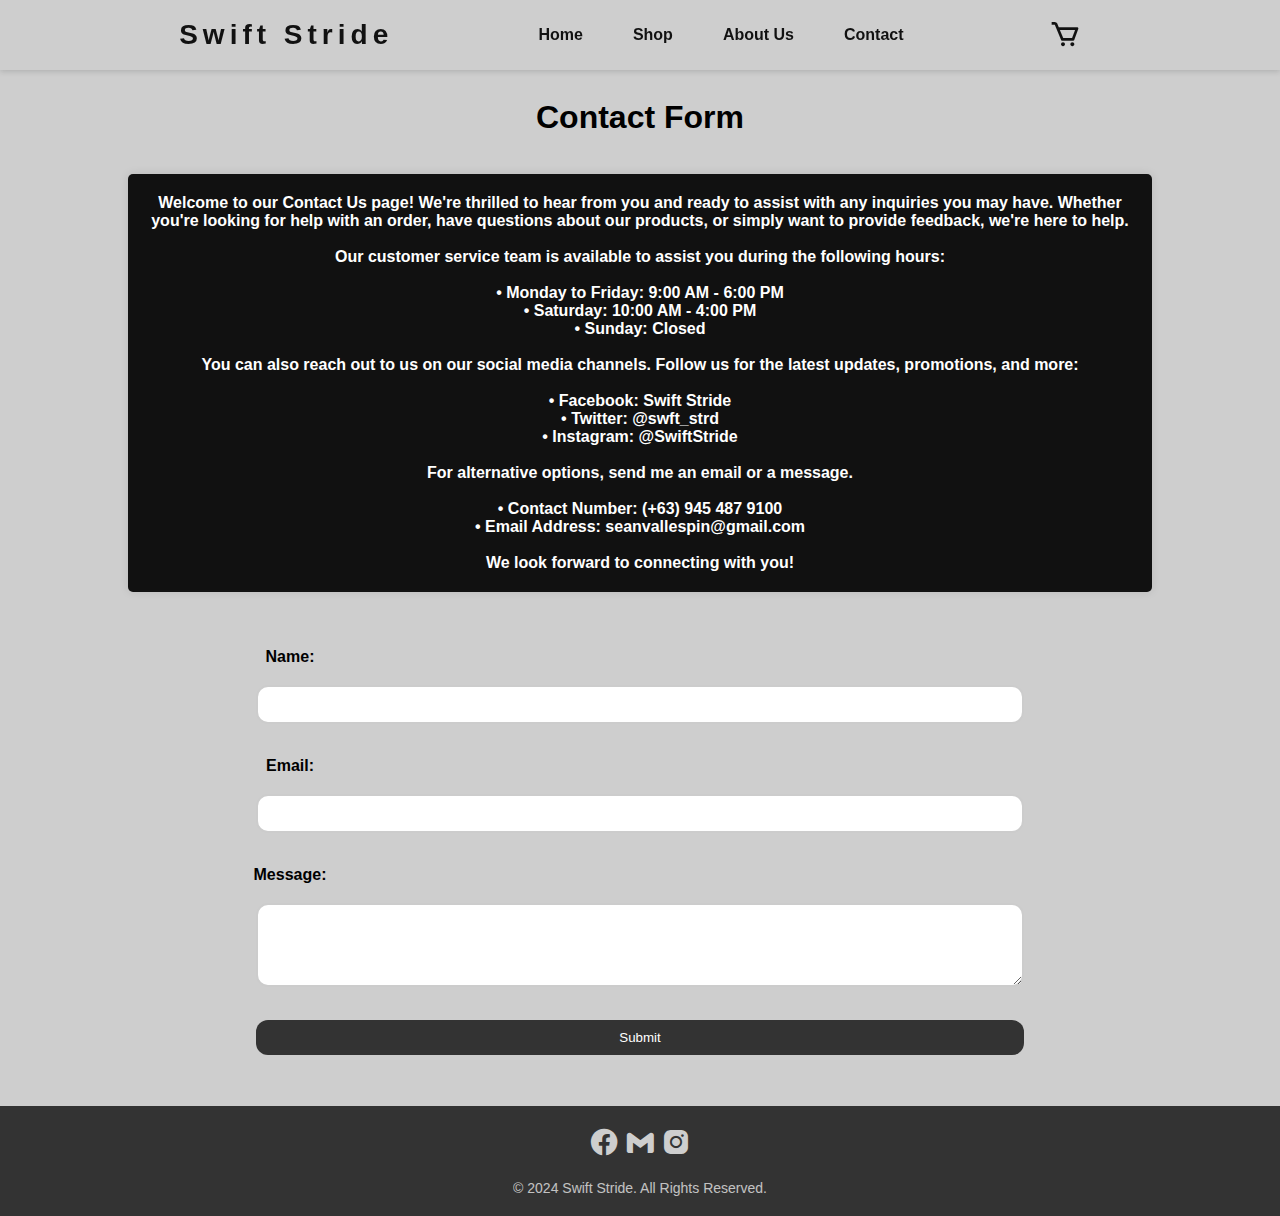
<file: contact.html>
<!DOCTYPE html>
<html lang = "en">
<head>
    <meta charset="UTF-8">
    <meta name = "viewport" content = "width=device-width, initial scale = 1.0">
    <title>Contact Us</title>
    <link rel = "stylesheet" type = "text/css" href = "style.css">
    <script src = "main.js" defer></script>

    <link rel="stylesheet"
  href="https://unpkg.com/boxicons@latest/css/boxicons.min.css">
</head>
<body bgcolor="#cecece">
    <header>
        <a href="index.html" class="logo">Swift Stride</a>

        <ul class = "navlist">
            <li><a href = "index.html">Home</a></li>
            <li><a href = "product.html">Shop</a></li>
            <li><a href = "about.html">About Us</a></li>
            <li><a href = "contact.html">Contact</a></li>
        </ul>

        <div class = "header-icons">
            <a href = "cart.html">
                <i class='bx bx-cart' id = "cart-icon"></i>
            </a>
        </div>
    </header>

    <div class = "contact-main"><center>
        <h2 class = "contact-title">Contact Form</h2><br>
        <p class = "contact-description">Welcome to our Contact Us page! 
            We're thrilled to hear from you and ready to assist with any 
            inquiries you may have. Whether you're looking for help with 
            an order, have questions about our products, or simply want 
            to provide feedback, we're here to help.<br><br>
            Our customer service team is available to assist you during 
            the following hours:<br><br>
                • Monday to Friday: 9:00 AM - 6:00 PM<br>
                • Saturday: 10:00 AM - 4:00 PM<br>
                • Sunday: Closed<br><br>
            You can also reach out to us on our social media channels. 
            Follow us for the latest updates, promotions, and more:<br><br>
                • Facebook: Swift Stride<br>
                • Twitter: @swft_strd<br>
                • Instagram: @SwiftStride<br><br>
            For alternative options, send me an email or a message.<br><br>
                • Contact Number: (+63) 945 487 9100<br>
                • Email Address: seanvallespin@gmail.com<br><br>
            We look forward to connecting with you!
        </p><br><br>
            <form class = "contact-form">
                <label for = "name">Name:</label><br>
                <input type = "text" id = "name" name = "name" required><br>
                <label for = "email">Email:</label><br>
                <input type = "email" id = "email" name = "email" required><br>
                <label for = "message">Message:</label><br>
                <textarea id = "message" name = "message" rows = "4" cols = "50" required></textarea><br>
                <input type = "submit" id = "submit-btn" value = "Submit"><br>
                </form><br>
            </center>
        </div>

        <footer>
            <div class = "footer-icons">
                <a href="https://www.facebook.com/seandavid.vallespin/"><i class='bx bxl-facebook-circle' id = "footer-icons"></i></a>
                <a href="mailto:seanvallespin@gmail.com"><i class='bx bxl-gmail' ></i></a>
                <a href="https://www.instagram.com/shiraw.09"><i class='bx bxl-instagram-alt' ></i></a>
            </div>
            <p class="footer-text">&copy; 2024 Swift Stride. All Rights Reserved.</p>
        </footer>

</body>
</html>
</file>
<file: style.css>
:root{
    --bg-color: #ffffff;
    --text-color: #111111;
    --main-color: rgb(95, 144, 200);
    --subtext-color:  rgb(7, 77, 156);
    --big-font: 4.5rem;
    --h2-font: 3.3rem;
    --h3-font: 2rem;
    --normal-font: 1rem;
}

*{
    padding: 0;
    margin: 0;
    box-sizing: border-box;
    font-family: 'Open Sans', sans-serif;
    text-decoration: none;
    scroll-behavior: smooth;
}

header{
    width: 100%;
    top: 0;
    right: 0;
    z-index: 1000;
    position: fixed;
    display: flex;
    align-items: center;
    justify-content: space-between;
    background: #cecece;
    padding: 20px 14%;
    box-shadow: 0 1px 6px 0 rgb(32, 33, 36, 0.2);
    padding: 18px 14%;
    transition: all .35s ease;
}

.logo{
    font-family: Impact, Haettenschweiler, 'Arial Narrow Bold', sans-serif;
    font-size: 28px;
    font-weight: 700;
    letter-spacing: 5px;
    color: var(--text-color);
}

.navlist{
    display: flex;
    list-style: none;
}

.navlist a{
    color: var(--text-color);
    font-weight: 600;
    padding: 10px 25px;
    font-size: var(--normal-font);
    transition: all .36s ease;
}

.navlist a:hover{
    color: var(--main-color);
}

.header-icons i{
    font-size: 32px;
    color: var(--text-color);
    margin-right: 20px;
    transition: all .36s ease;
    cursor: pointer;
}

.header-icons i:hover{
    color: var(--main-color);
}

.cart-icon{
    font-size: 32px;
    cursor: pointer;
}

.cart-icon:hover{
    color: var(--main-color);
}

section{
    padding: 100px 14%;
}

.index{
    min-height: 100vh;
    width: 100%;
    background: url(../Vallespin/pics/background.jpg);
    background-size: cover;
    background-position: center top;
    position: relative;
    display: grid;
    grid-template-columns: repeat(1, 1fr);
    align-items: center;
}

.index-text h1{
    font-size: var(--big-font);
    font-weight: 800;
    line-height: 1.2;
    letter-spacing: .6rem;
    margin-bottom: 1.4rem;
}

.index-text span{
    font-size: var(--h2-font);
}

.btn{
    display: inline-block;
    padding: 13px 25px;
    background: var(--main-color);
    color: var(--bg-color);
    font-size: 15px;
    letter-spacing: 1px;
    font-weight: 600;
    border-radius: 5px;
    transition: all .35s ease;
}

.btn:hover{
    transform: translateY(-5px);
    background: var(--text-color);
}

.placement {
    display: flex;
    justify-content: space-between;
    align-items: flex-start;
    padding: 20px;
}

.vid, .featured {
    flex: 1;
    margin: 10px;
}

.video-container {
    position: relative;
    padding-bottom: 56.25%; /* 16:9 aspect ratio */
    height: 0;
}

.video-container iframe {
    position: absolute;
    top: 0;
    left: 0;
    width: 100%;
    height: 100%;
}

.featured {
    max-width: 300px;
}

.feat-item {
    text-align: center;
    background: var(--bg-color);
    margin-top: 5px;
}

.feat-product-img {
    width: 100%;
    height: auto;
}

.feat-product-title {
    font-size: 1.2em;
    margin: 10px 0;
}

.feat-price {
    font-size: 1.5em;
    color: #333;
}

audio {
    width: 100%;
    border-radius: 5px;
    outline: none;
}

audio::-webkit-media-controls-panel {
    background-color: #333;
    color: #fff;
    border-radius: 5px;
}

audio::-webkit-media-controls-play-button,
audio::-webkit-media-controls-pause-button,
audio::-webkit-media-controls-mute-button,
audio::-webkit-media-controls-volume-slider {
    filter: invert(1);
}

audio::-webkit-media-controls-timeline,
audio::-webkit-media-controls-current-time-display,
audio::-webkit-media-controls-time-remaining-display {
    color: #fff;
}

audio::-webkit-media-controls-volume-slider {
    width: 100px;
}

audio::-webkit-media-controls-enclosure {
    border-radius: 5px;
}

audio::-webkit-media-controls-timeline-container {
    height: 10px;
}

.services{
    background: url(../Vallespin/pics/nike.png);
    background-size:cover;
    background-attachment: fixed;
    background-position: center top;
}

.service-title{
    background-color: #cecece;
    margin-left: 400px;
    margin-right: 400px;
    border-radius: 5px;
}

.service-description{
    font-size: var(--normal-font);
    color: var(--text-color);
    font-weight: 600;
    margin-left: 300px;
    margin-right: 300px;
    padding: 20px;
    margin: 20px auto;
    background-color: var(--text-color);
    color: #ffffff;
    width: 80%;
    border-radius: 5px;
    box-shadow: 0 0 10px rgba(0, 0, 0, 0.1);
}

.prod-title{
    font-size: var(--h3-font);
    font-weight: 600;
    font-family: Impact, Haettenschweiler, 'Arial Narrow Bold', sans-serif;
}

.section-title{
    font-size: var(--h3-font);
    font-weight: 600;
    font-family: Impact, Haettenschweiler, 'Arial Narrow Bold', sans-serif;
    text-align: center;
}

.products-section{
    background: url(../Vallespin/pics/nike.png);
    background-size:cover;
    background-attachment: fixed;
    background-position: center top;
}

.shop-content{
    display: grid;
    grid-template-columns: repeat(auto-fit, minmax(200px, auto));
    gap: 1.3rem;
    margin-top: 4rem;
}

.shop-item{
    position: relative;
    background: var(--bg-color);
    height: 300px;
}

.shop-item:hover{
    padding: 10px;
    border: 1px solid var(--text-color);
    transition: 0.4s;
}

.product-img{
    width: 100%;
    height: 150px;
    margin-bottom: 20px;
    border-radius: 1px;
    background: var(--bg-color);
}

.product-title{
    font-size: 1.2rem;
    font-weight: 600;
    text-transform: uppercase;
    margin-bottom: 0.5rem;
}

.price{
    font-weight: 500;
}

.quantity {
    display: flex;
    justify-content: center;
    align-items: center;
    margin: 10px 0;
}

.cart-quantity {
    width: 40px;
    text-align: center;
    border: 1px solid #ddd;
    height: 30px;
}

.add-cart{
    position: absolute;
    bottom: 0;
    right: 0;
    background: var(--main-color);
    color: var(--bg-color);
    padding: 10px;
    transition: all .35s ease;
    cursor: pointer;
}

.add-cart:hover{
    transform: translateY(-1px);
    background: var(--text-color);
}

.img-bg{
    background-color: var(--bg-color);
}

.contact-main{
    margin-top: 5%; 
}

.contact-title{
    font-size: var(--h3-font);
    font-weight: 600;
    font-family: Impact, Haettenschweiler, 'Arial Narrow Bold', sans-serif;
    padding-top: 35px;
}

.contact-description{
    font-size: var(--normal-font);
    color: var(--text-color);
    font-weight: 600;
    margin-left: 300px;
    margin-right: 300px;
    padding: 20px;
    margin: 20px auto;
    background-color: var(--text-color);
    color: #ffffff;
    width: 80%;
    border-radius: 5px;
    box-shadow: 0 0 10px rgba(0, 0, 0, 0.1);
}

.contact-form {
    align-items: center;
    display: flex;
    flex-direction: column;
}

.contact-form label {
    margin-right: 700px;
    margin-bottom: 1px;
    font-weight: bold;
    text-align: left;
}

.contact-form input,
.contact-form textarea {
    margin-bottom: 15px;
    padding: 10px;
    border: 2px solid #ccc;
    border-radius: 12px;
    width: 60%;
}

.contact-form input[type="submit"] {
    background-color: #333;
    color: white;
    border: none;
    cursor: pointer;
    transition: background-color 0.3s;
}

.contact-form input[type="submit"]:hover {
    background-color: var(--main-color);
}

.company-history{
    font-size: var(--normal-font);
    color: var(--text-color);
    font-weight: 600;
    margin-left: 300px;
    margin-right: 300px;
    padding: 20px;
    margin: 20px auto;
    background-color: var(--text-color);
    color: #ffffff;
    width: 80%;
    border-radius: 5px;
    box-shadow: 0 0 10px rgba(0, 0, 0, 0.1);
}

main{
    flex-grow: 1;
    background: url(../Vallespin/pics/nike.png);
    background-size:cover;
    background-attachment: fixed;
    background-position: center top;
} 

.about-main{
    margin-top: 5%; 
}

.about-title{
    font-size: var(--h3-font);
    font-weight: 600;
    font-family: Impact, Haettenschweiler, 'Arial Narrow Bold', sans-serif;
    padding-top: 35px;
}

.about-description{
    font-size: var(--normal-font);
    color: var(--text-color);
    font-weight: 600;
    margin-left: 300px;
    margin-right: 300px;
    padding: 20px;
    margin: 20px auto;
    background-color: var(--text-color);
    color: #ffffff;
    width: 80%;
    border-radius: 5px;
    box-shadow: 0 0 10px rgba(0, 0, 0, 0.1);
}

.about-you{
    font-size: var(--normal-font);
    color: var(--text-color);
    font-weight: 600;
    margin-left: 300px;
    margin-right: 300px;
    padding: 20px;
    margin: 20px auto;
    background-color: var(--text-color);
    color: #ffffff;
    width: 80%;
    border-radius: 5px;
    box-shadow: 0 0 10px rgba(0, 0, 0, 0.1);
}

table img {
    max-width: 250px;
    height: auto;
    padding-right: 15px;
}

footer {
    background-color: #333;
    color: #fff;
    padding: 20px 0;
    text-align: center;
    flex-shrink: 0;
    width: 100%;

}

.footer-social {
    margin-top: 20px;
}

.footer-social a {
    color: #fff;
    text-decoration: none;
    margin: 0 15px;
    transition: color 0.3s ease;
}

.footer-social a:hover {
    color: #bbb;
}

.footer-icons i{
    font-size: 32px;
    color: #cecece;
    transition: all .36s ease;
    cursor: pointer;
}

.footer-text {
    margin-top: 20px;
    font-size: 14px;
    opacity: 0.7;
}

.cart-content {
    background-color: var(--bg-color);
    padding: 20px;
    box-shadow: 0 0 10px rgba(0,0,0,0.1);
    margin-bottom: 20px;
}

.cart-box {
    display: flex;
    align-items: center;
    border-bottom: 1px solid #ccc;
    padding: 10px 0;
}

.cart-img {
    width: 150px;
    height: 150px;
    object-fit: contain;
    margin-right: 20px;
}

.item-details {
    flex: 1;
}

.cart-product-title{
    font-size: 1rem;
    text-transform: uppercase;
    font-weight: 600;
    padding-bottom: 2px;
}

.cart-price{
    font-weight: 500;
    padding-bottom: 2px;
}

.remove-btn {
    background-color: #e74c3c;
    color: #fff;
    border: none;
    padding: 10px;
    cursor: pointer;
    transition: all 0.35s ease;
}

.remove-btn:hover {
    background-color: #c0392b;
    transform: translateY(-3px);
}

.total {
    text-align: right;
    padding-left: 650px;
}

.total-title{ 
    font-size: 18px;
    font-weight: 600;
    background: #ccc;
}

.total-price {
    font-size: 18px;
    margin-left: 0.5rem;
    background: #ccc;
}


.checkout-btn {
    background-color: #27ae60;
    color: #fff;
    margin-top: 10px;
    border: none;
    padding: 10px 20px;
    cursor: pointer;
    font-size: 16px;
    transition: all 0.35s ease;
}

.checkout-btn:hover {
    background-color: #219150;
    transform: translateY(-3px);
}
</file>
